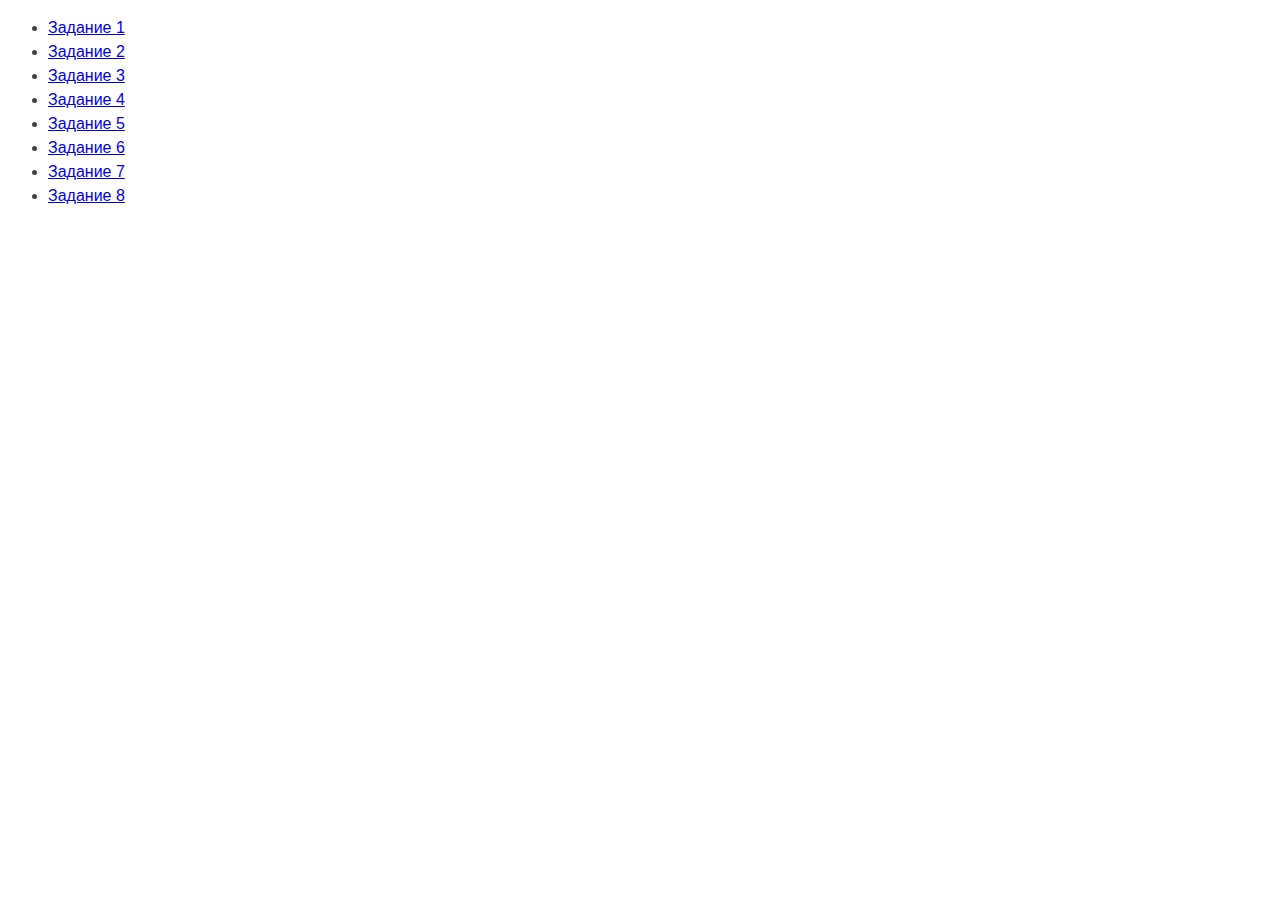
<file: index.html>
<!DOCTYPE html>
<html lang="en">
<head>
    <meta charset="UTF-8" />
    <meta http-equiv="X-UA-Compatible" content="IE=edge" />
    <meta name="viewport" content="width=device-width, initial-scale=1.0" />
    <title>Страница навигации</title>
    <style>
        body {
            font-family: -apple-system, BlinkMacSystemFont, 'Segoe UI', Roboto,
                Oxygen, Ubuntu, Cantarell, 'Open Sans', 'Helvetica Neue', sans-serif;
            background-color: #fff;
            color: #424242;
            line-height: 1.5;
        }
    </style>
</head>

<body>
    <ul>
        <li><a href="task-1.html">Задание 1</a></li>
        <li><a href="task-2.html">Задание 2</a></li>
        <li><a href="task-3.html">Задание 3</a></li>
        <li><a href="task-4.html">Задание 4</a></li>
        <li><a href="task-5.html">Задание 5</a></li>
        <li><a href="task-6.html">Задание 6</a></li>
        <li><a href="task-7.html">Задание 7</a></li>
        <li><a href="task-8.html">Задание 8</a></li>
    </ul>
</body>
</html>
</file>
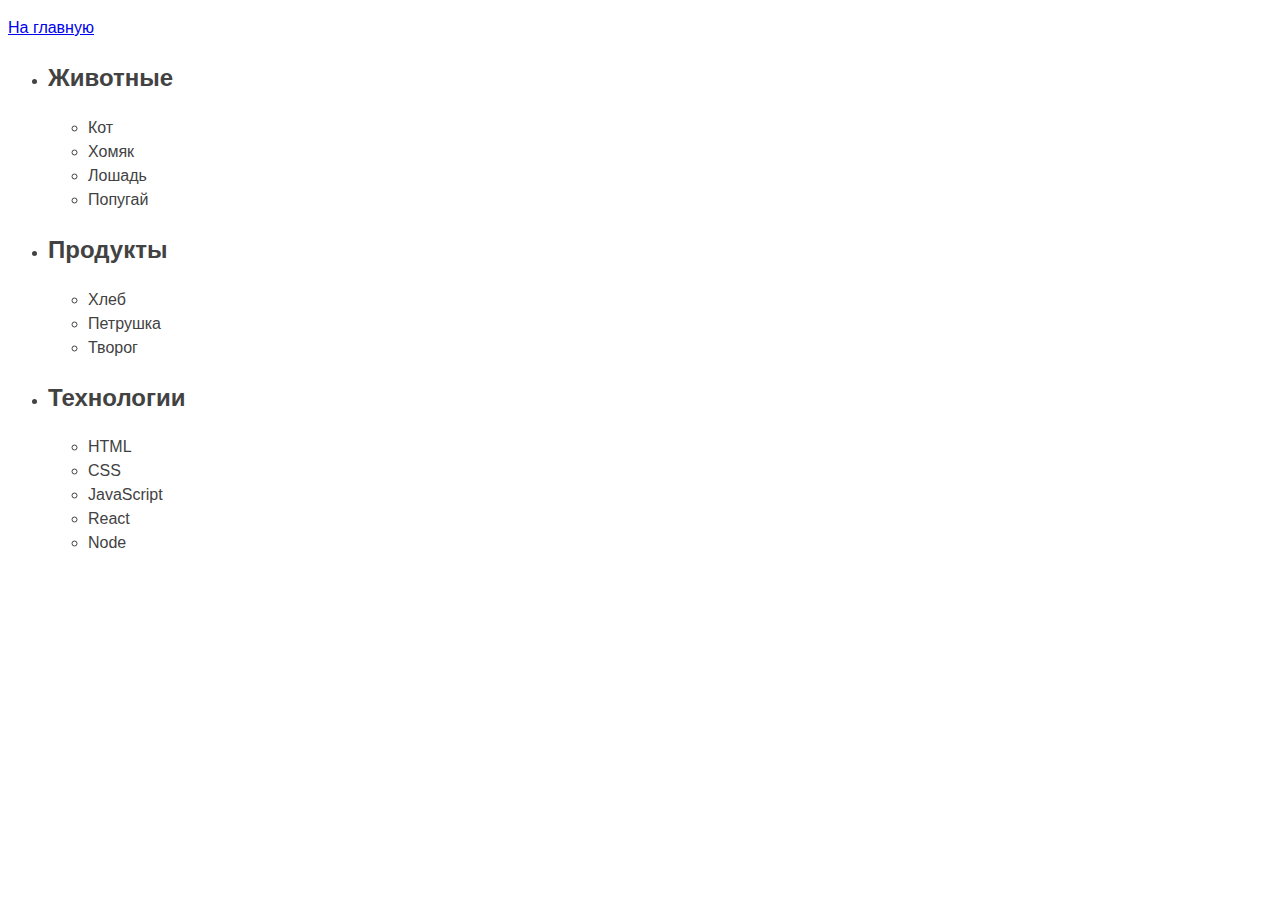
<file: task-1.html>
<!DOCTYPE html>
<html lang="ru">

<head>
    <meta charset="UTF-8" />
    <meta http-equiv="X-UA-Compatible" content="IE=edge" />
    <meta name="viewport" content="width=device-width, initial-scale=1.0" />
    <title>Задание 1</title>
    <style>
        body {
            font-family: -apple-system, BlinkMacSystemFont, 'Segoe UI', Roboto,
                Oxygen, Ubuntu, Cantarell, 'Open Sans', 'Helvetica Neue', sans-serif;
            background-color: #fff;
            color: #424242;
            line-height: 1.5;
        }
    </style>
</head>

<body>
    <p><a href="index.html">На главную</a></p>

    <ul id="categories">
        <li class="item">
            <h2>Животные</h2>

            <ul>
                <li>Кот</li>
                <li>Хомяк</li>
                <li>Лошадь</li>
                <li>Попугай</li>
            </ul>
        </li>
        <li class="item">
            <h2>Продукты</h2>

            <ul>
                <li>Хлеб</li>
                <li>Петрушка</li>
                <li>Творог</li>
            </ul>
        </li>
        <li class="item">
            <h2>Технологии</h2>

            <ul>
                <li>HTML</li>
                <li>CSS</li>
                <li>JavaScript</li>
                <li>React</li>
                <li>Node</li>
            </ul>
        </li>
    </ul>

    <script src="js/task-1.js" type="module"></script>
</body>

</html>
</file>
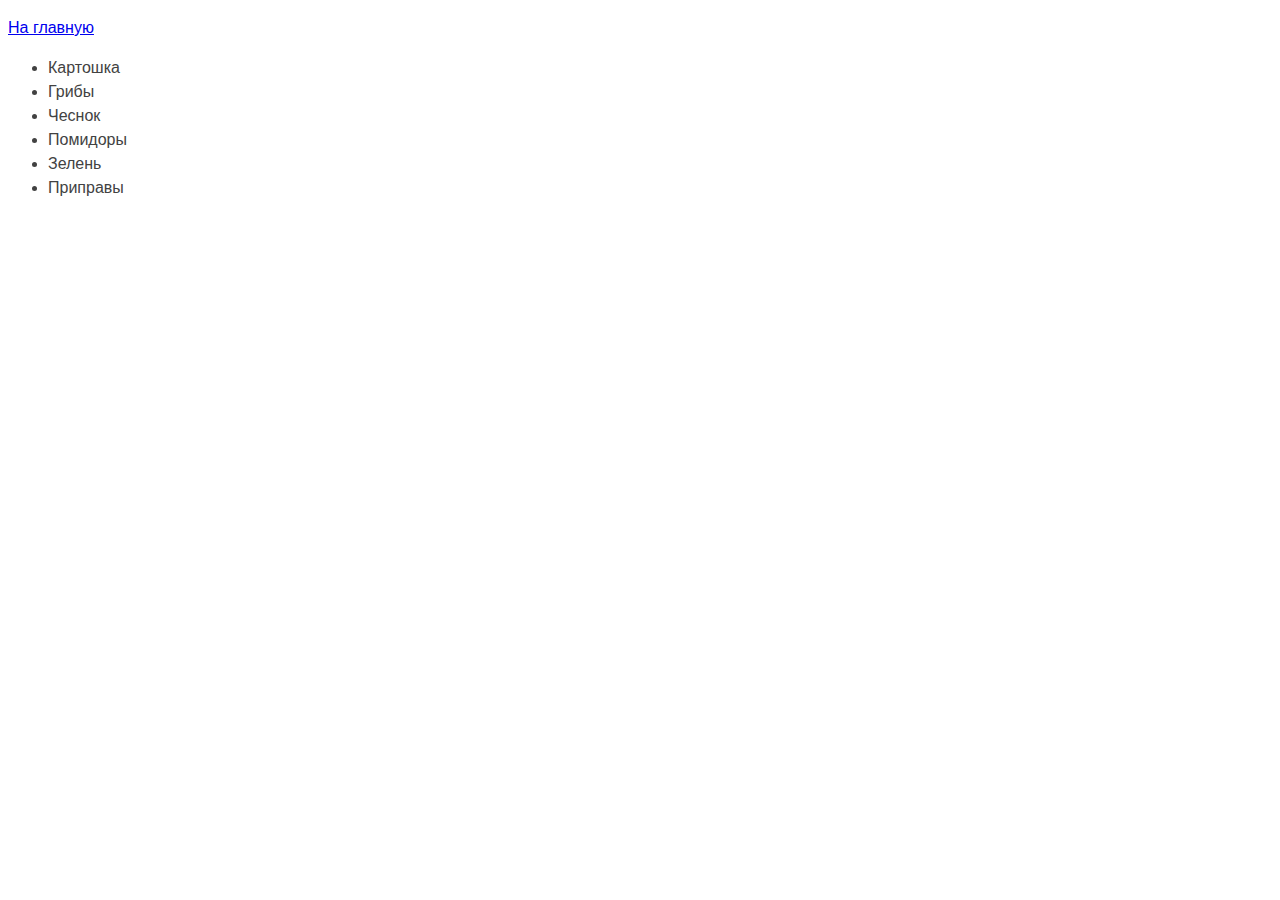
<file: task-2.html>
<!DOCTYPE html>
<html lang="ru">

<head>
    <meta charset="UTF-8" />
    <meta http-equiv="X-UA-Compatible" content="IE=edge" />
    <meta name="viewport" content="width=device-width, initial-scale=1.0" />
    <title>Задание 2</title>
    <style>
        body {
            font-family: -apple-system, BlinkMacSystemFont, 'Segoe UI', Roboto,
                Oxygen, Ubuntu, Cantarell, 'Open Sans', 'Helvetica Neue', sans-serif;
            background-color: #fff;
            color: #424242;
            line-height: 1.5;
        }
    </style>
</head>

<body>
    <p><a href="index.html">На главную</a></p>

    <ul id="ingredients"></ul>

    <script src="js/task-2.js" type="module"></script>
</body>

</html>
</file>
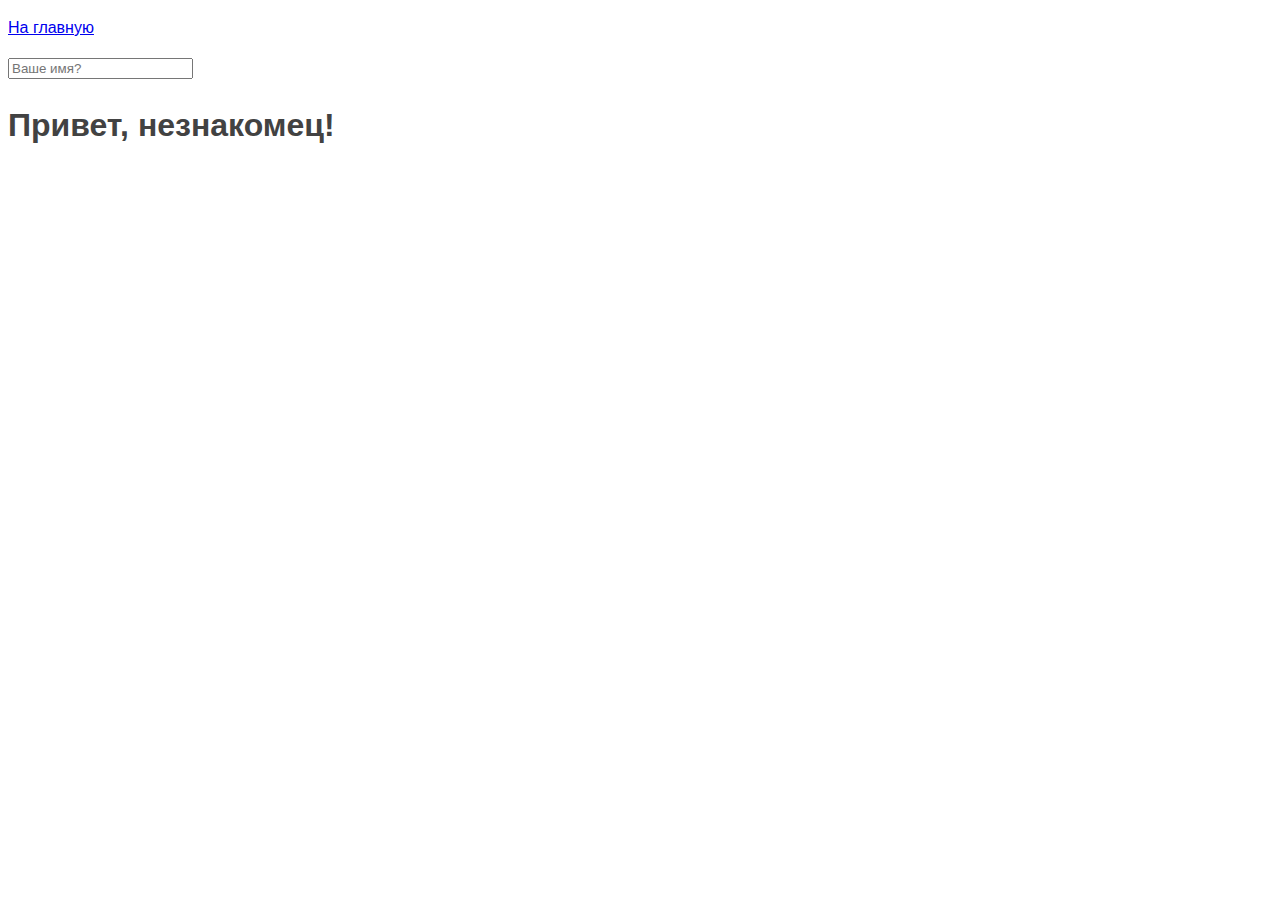
<file: task-5.html>
<!DOCTYPE html>
<html lang="ru">

<head>
    <meta charset="UTF-8" />
    <meta http-equiv="X-UA-Compatible" content="IE=edge" />
    <meta name="viewport" content="width=device-width, initial-scale=1.0" />
    <title>Задание 5</title>
    <style>
        body {
            font-family: -apple-system, BlinkMacSystemFont, 'Segoe UI', Roboto,
                Oxygen, Ubuntu, Cantarell, 'Open Sans', 'Helvetica Neue', sans-serif;
            background-color: #fff;
            color: #424242;
            line-height: 1.5;
        }
    </style>
</head>

<body>
    <p><a href="index.html">На главную</a></p>

    <input type="text" placeholder="Ваше имя?" id="name-input" />
    <h1>Привет, <span id="name-output">незнакомец</span>!</h1>

    <script src="js/task-5.js" type="module"></script>
</body>

</html>
</file>
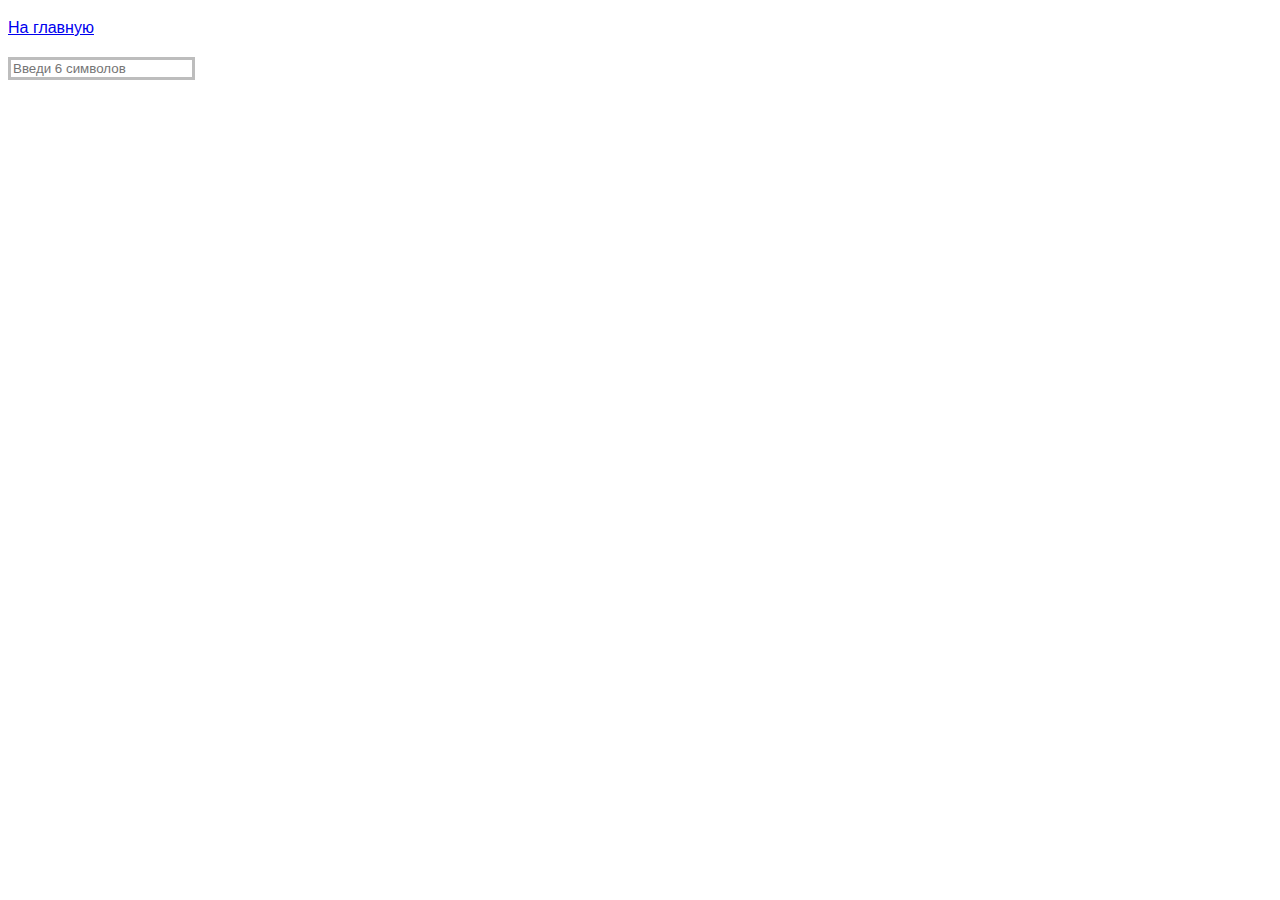
<file: task-6.html>
<!DOCTYPE html>
<html lang="ru">

<head>
    <meta charset="UTF-8" />
    <meta http-equiv="X-UA-Compatible" content="IE=edge" />
    <meta name="viewport" content="width=device-width, initial-scale=1.0" />
    <title>Задание 6</title>
    <style>
        body {
            font-family: -apple-system, BlinkMacSystemFont, 'Segoe UI', Roboto,
                Oxygen, Ubuntu, Cantarell, 'Open Sans', 'Helvetica Neue', sans-serif;
            background-color: #fff;
            color: #424242;
            line-height: 1.5;
        }

        #validation-input {
            border: 3px solid #bdbdbd;
        }

        #validation-input.valid {
            border-color: #4caf50;
        }

        #validation-input.invalid {
            border-color: #f44336;
        }
    </style>
</head>

<body>
    <p><a href="index.html">На главную</a></p>

    <input type="text" id="validation-input" data-length="6" placeholder="Введи 6 символов" />

    <script src="js/task-6.js" type="module"></script>
</body>

</html>
</file>
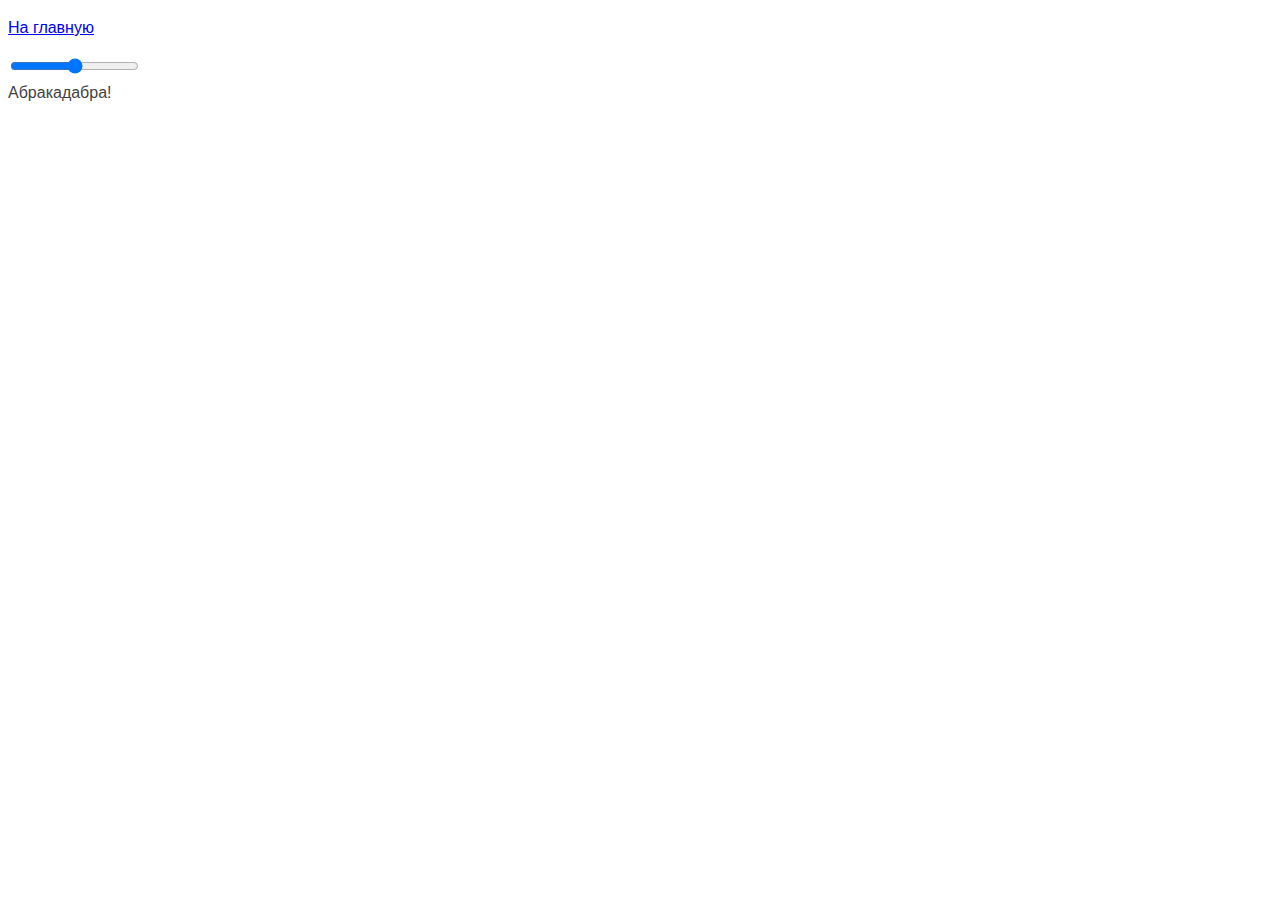
<file: task-7.html>
<!DOCTYPE html>
<html lang="ru">

<head>
    <meta charset="UTF-8" />
    <meta http-equiv="X-UA-Compatible" content="IE=edge" />
    <meta name="viewport" content="width=device-width, initial-scale=1.0" />
    <title>Задание 7</title>
    <style>
        body {
            font-family: -apple-system, BlinkMacSystemFont, 'Segoe UI', Roboto,
                Oxygen, Ubuntu, Cantarell, 'Open Sans', 'Helvetica Neue', sans-serif;
            background-color: #fff;
            color: #424242;
            line-height: 1.5;
        }
    </style>
</head>

<body>
    <p><a href="index.html">На главную</a></p>

    <input id="font-size-control" type="range" />
    <br />
    <span id="text">Абракадабра!</span>

    <script src="js/task-7.js" type="module"></script>
</body>

</html>
</file>
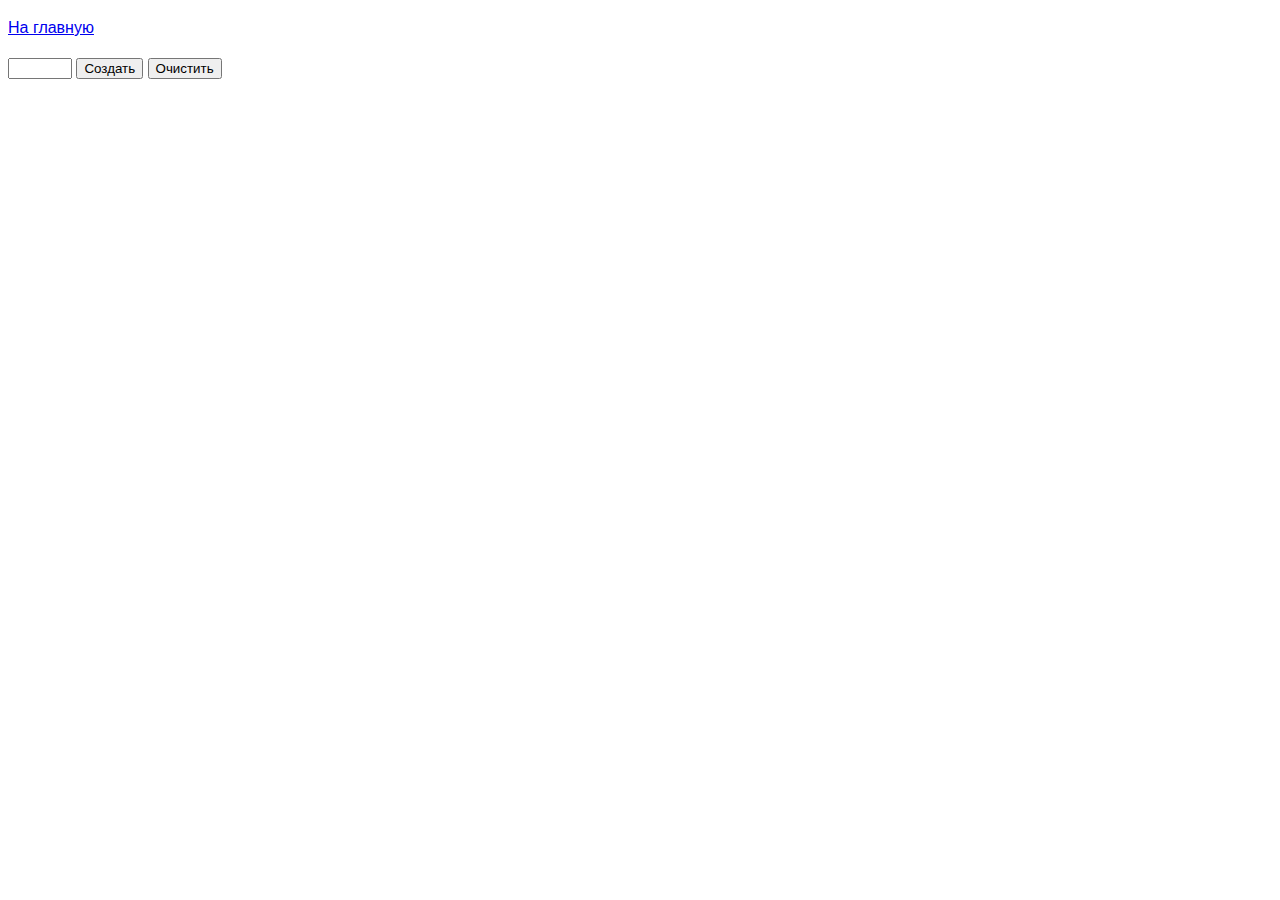
<file: task-8.html>
<!DOCTYPE html>
<html lang="ru">

<head>
    <meta charset="UTF-8" />
    <meta http-equiv="X-UA-Compatible" content="IE=edge" />
    <meta name="viewport" content="width=device-width, initial-scale=1.0" />
    <title>Задание 8</title>
    <style>
        body {
            font-family: -apple-system, BlinkMacSystemFont, 'Segoe UI', Roboto,
                Oxygen, Ubuntu, Cantarell, 'Open Sans', 'Helvetica Neue', sans-serif;
            line-height: 1.5;
        }
    </style>
</head>

<body>
    <p><a href="index.html">На главную</a></p>

    <div id="controls">
        <input type="number" min="0" max="100" step="1" />
        <button type="button" data-action="render">Создать</button>
        <button type="button" data-action="destroy">Очистить</button>
    </div>

    <div id="boxes"></div>

    <script src="js/task-8.js" type="module"></script>
</body>

</html>
</file>
